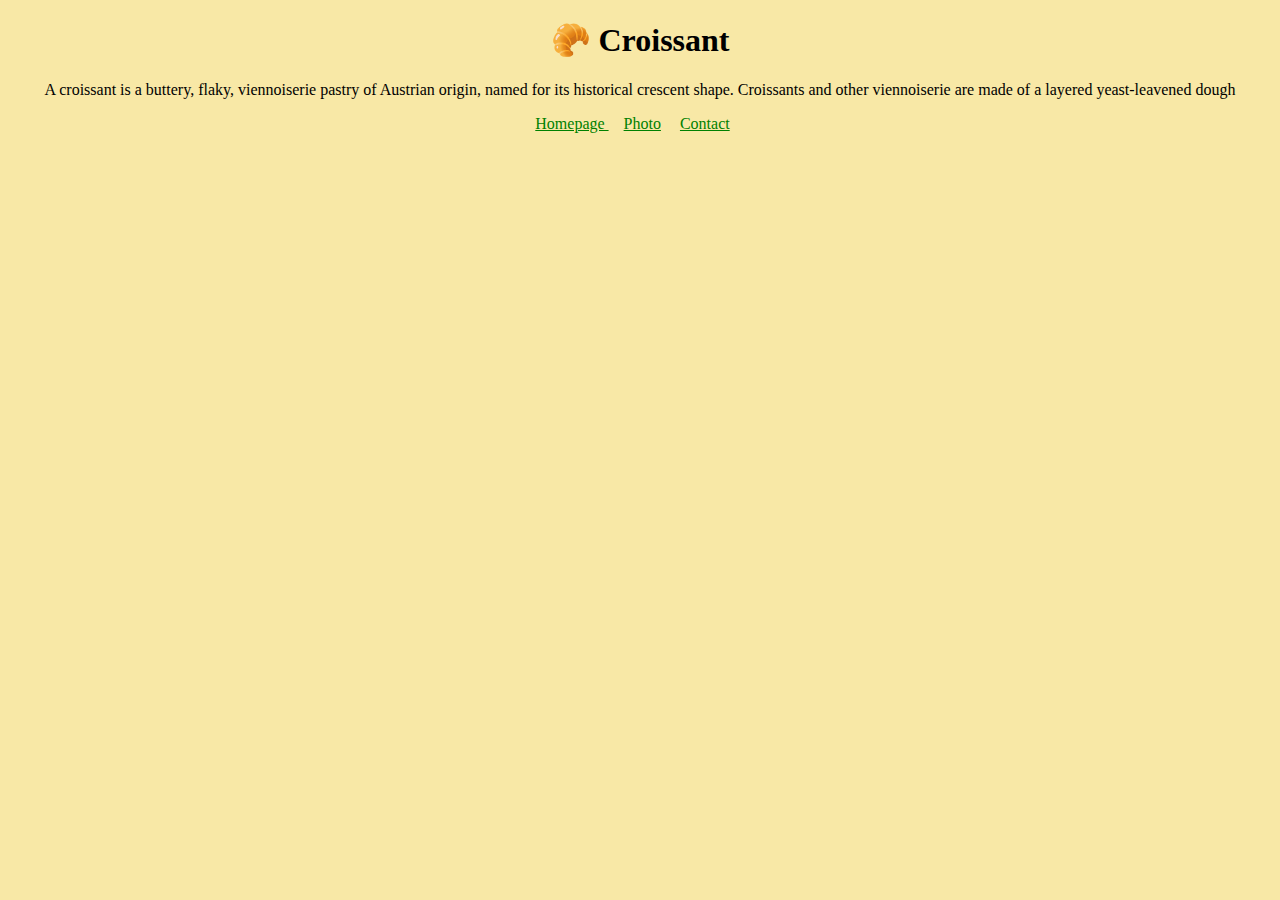
<file: index.html>
<!DOCTYPE html>
<html lang="en">
  <head>
    <meta charset="UTF-8" />
    <meta name="viewport" content="width=device-width, initial-scale=1.0" />
    <meta
      name="description"
      content="A croissant is a buttery, flaky pastry with a crescent shape"
    />
    <link rel="stylesheet" href="/style.css/app.css" />
    <title>Croissant fact| Fun fact about Croissant</title>
  </head>
  <body>
    <h1>🥐 Croissant</h1>

    <p>
      A croissant is a buttery, flaky, viennoiserie pastry of Austrian origin,
      named for its historical crescent shape. Croissants and other viennoiserie
      are made of a layered yeast-leavened dough
    </p>
    <a href="/index.html">Homepage </a>
    <a href="/photo.html">Photo</a>
    <a href="/contact.html">Contact</a>
  </body>
</html>
</file>
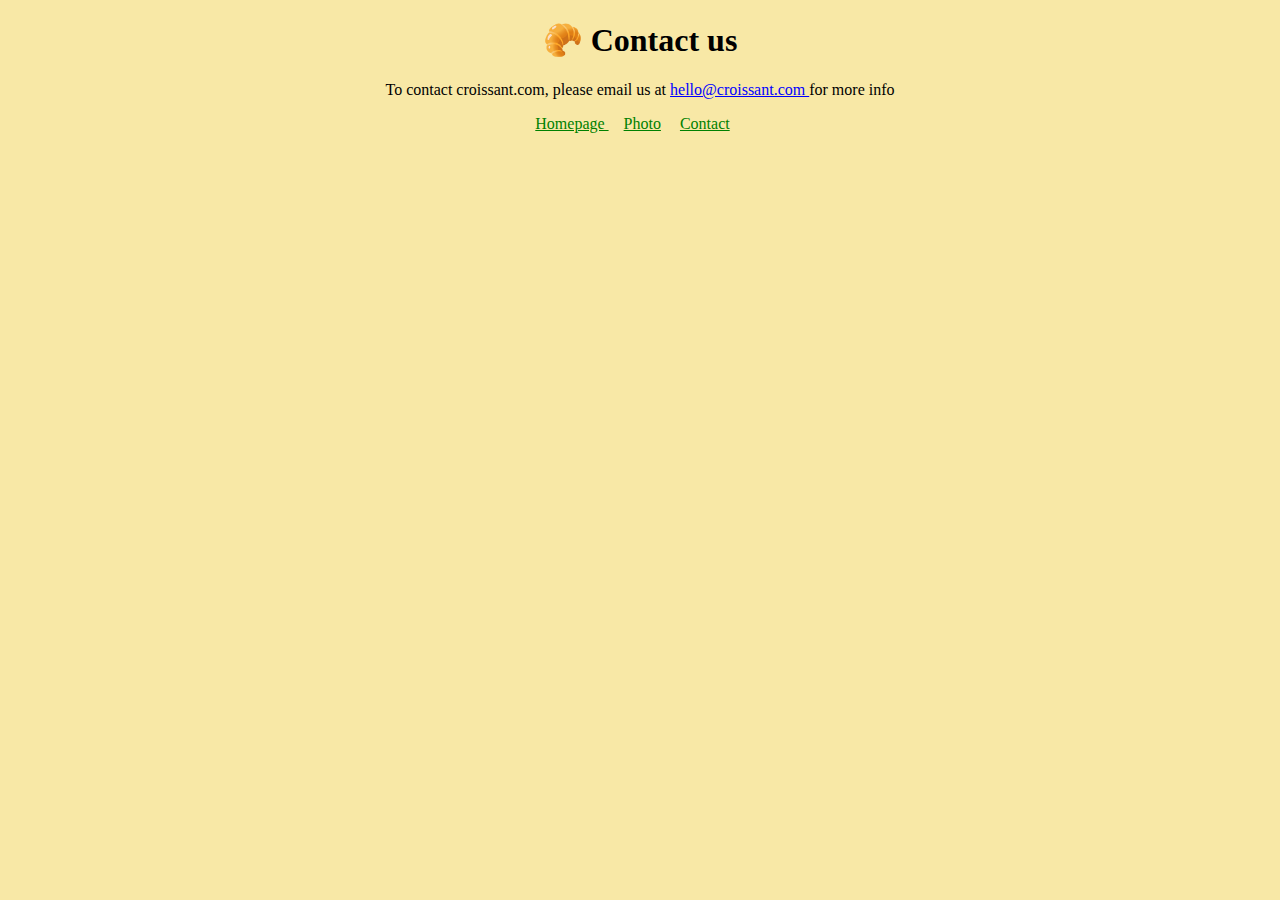
<file: contact.html>
<!DOCTYPE html>
<html lang="en">
  <head>
    <meta charset="UTF-8" />
    <meta name="viewport" content="width=device-width, initial-scale=1.0" />
    <meta
      name="description"
      content="Delight in the buttery, flaky perfection of a **croissant**, the classic French pastry loved worldwide. Made with layers of laminated dough, croissants offer a crisp, golden exterior and a soft, airy inside. Whether enjoyed plain, filled with chocolate, or paired with coffee, this iconic pastry is a must-try for breakfast or a delicious snack. Discover the rich history, best recipes, and expert baking tips for making authentic croissants at home. Indulge in the taste of France with every bite!"
    />
    <link rel="stylesheet" href="/style.css/app.css" />
    <title>Contact me| Best croissant in poland to purchase</title>
  </head>
  <body>
    <h1>🥐 Contact us</h1>
    <p>
      To contact croissant.com, please email us at
      <a class="mail-link" href="mailto:hello@croissant.com "
        >hello@croissant.com
      </a>
      for more info
    </p>
    <a href="/index.html">Homepage </a>
    <a href="/photo.html">Photo</a>
    <a href="/contact.html">Contact</a>
  </body>
</html>
</file>
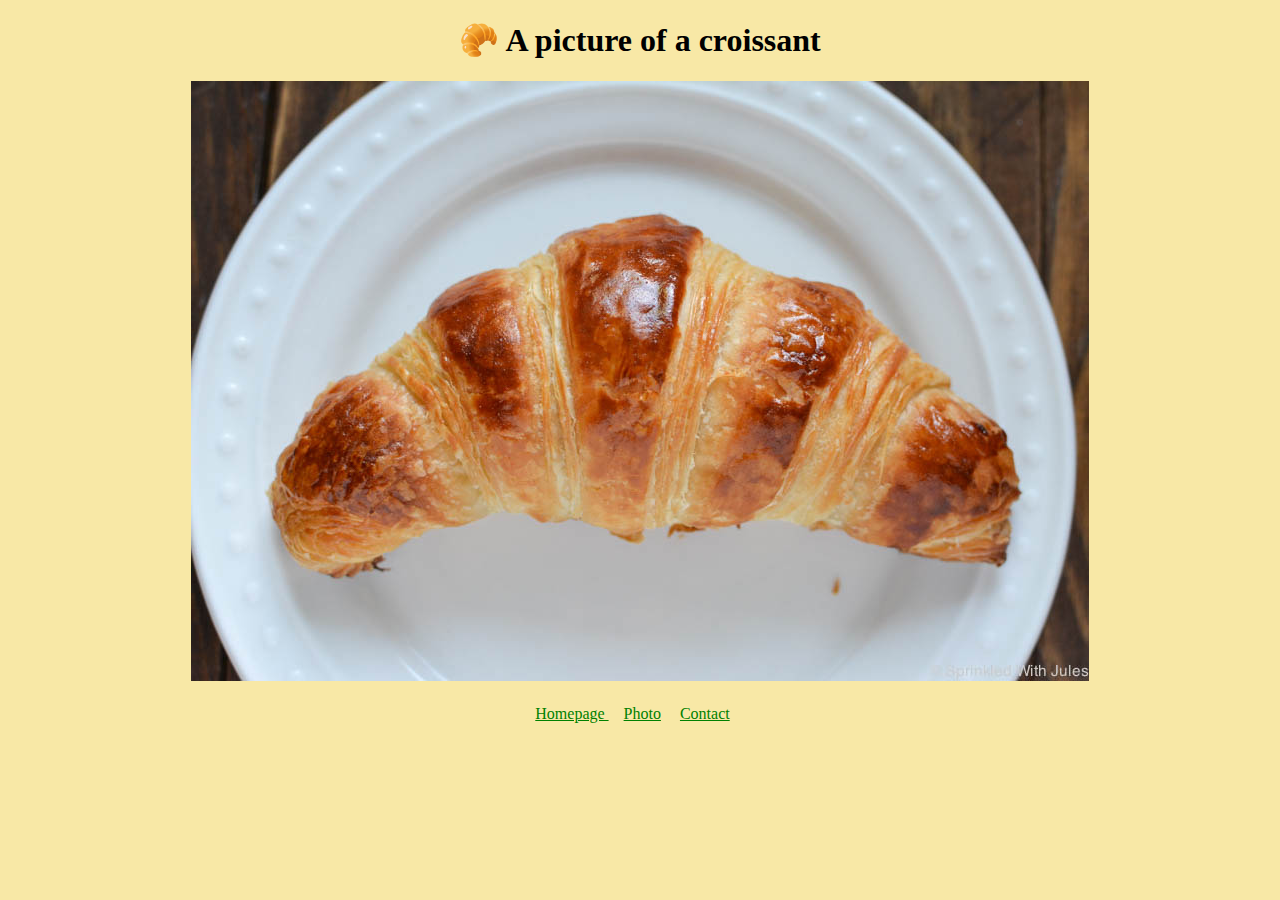
<file: photo.html>
<!DOCTYPE html>
<html lang="en">
  <head>
    <meta charset="UTF-8" />
    <meta name="viewport" content="width=device-width, initial-scale=1.0" />
    <meta
      name="description"
      content="Croissant is a brownish-yellow crescent shaped pastry"
    />
    <link rel="stylesheet" href="/style.css/app.css" />
    <title>Croissant image| Best picture of a croissant</title>
  </head>
  <body>
    <h1>🥐 A picture of a croissant</h1>
    <img src="/image /croissant.jpg" alt="Croissant picture" />
    <div class="photo-link">
      <a href="/index.html">Homepage </a>
      <a href="/photo.html">Photo</a>
      <a href="/contact.html">Contact</a>
    </div>
  </body>
</html>
</file>
<file: style.css/app.css>
body {
  background-color: #f8e8a6;
  text-align: center;
}

a {
  color: green;
  margin-right: 15px;
}

.photo-link {
  margin-top: 20px;
}

.mail-link {
  margin-right: 0;
  color: blue;
}
</file>
